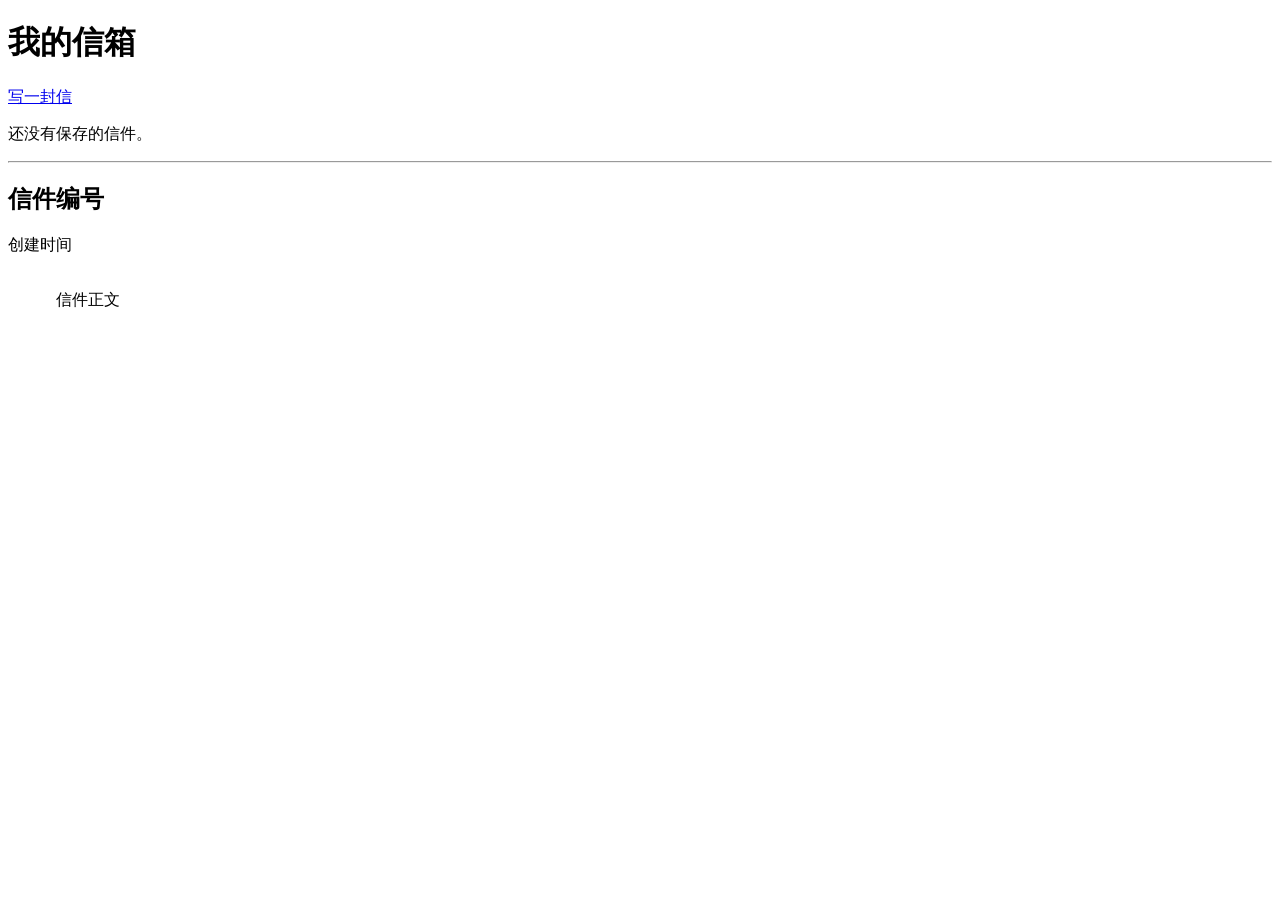
<file: letter/src/main/resources/templates/letters.html>
<!DOCTYPE html>
<html lang="zh-CN" xmlns:th="http://www.thymeleaf.org">
<head>
    <meta charset="UTF-8">
    <meta name="viewport" content="width=device-width, initial-scale=1">
    <title>我的信箱</title>
</head>
<body>
    <h1>我的信箱</h1>
    <a href="/">写一封信</a>

    <p th:if="${#lists.isEmpty(letters)}">还没有保存的信件。</p>

    <article th:each="letter : ${letters}">
        <hr>
        <h2 th:text="|第 ${letter['id']} 封信|">信件编号</h2>
        <p th:text="${letter['created_at']}">创建时间</p>
        <p th:text="${letter['content']}"
           style="white-space: pre-wrap; overflow-wrap: anywhere;">
            信件正文
        </p>
    </article>
</body>
</html>
</file>
